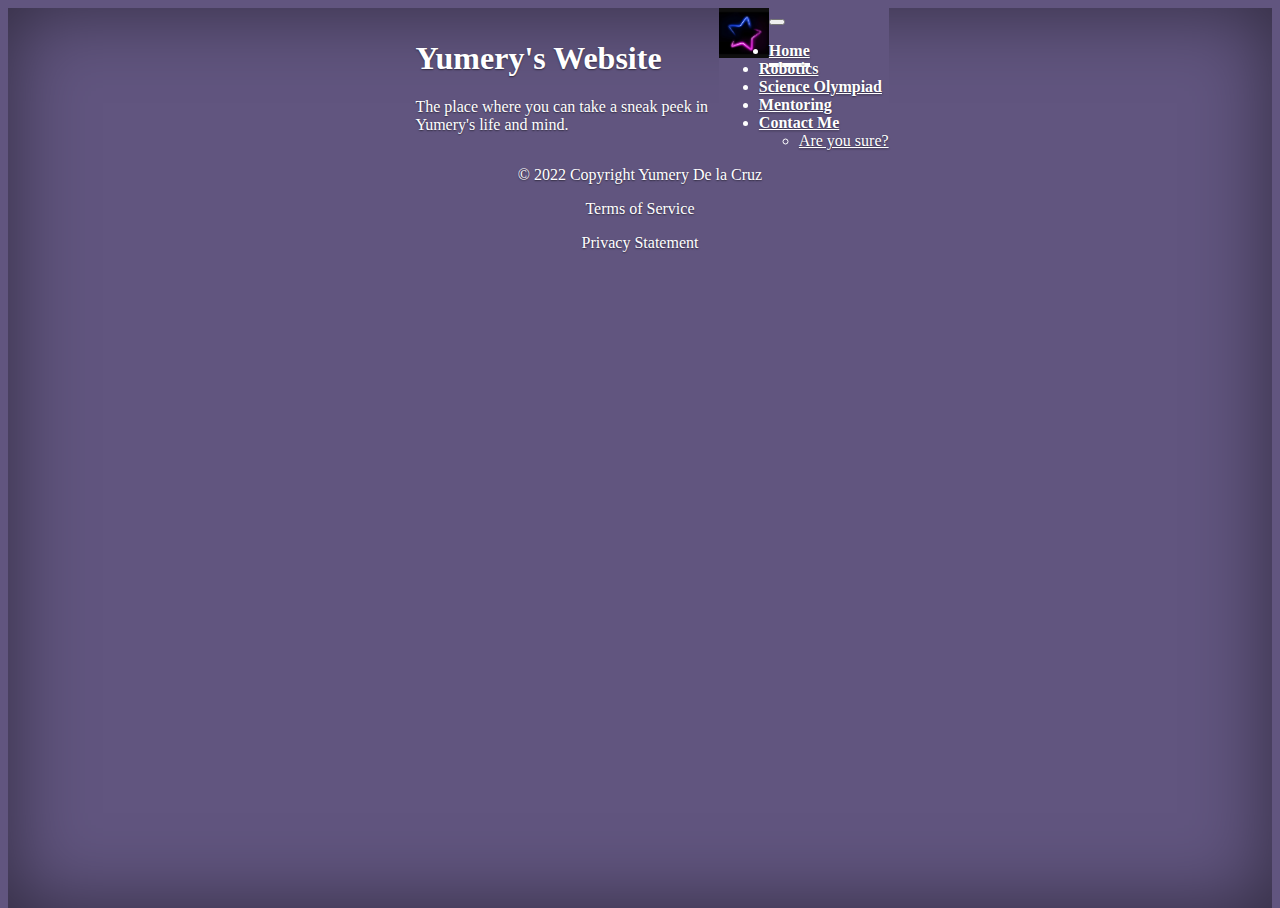
<file: index.html>
<!DOCTYPE html>
<html lang="en">
<head>
    <!-- DEVELOPER: Yumery De la Cruz, IS117-003, Fall 2022 -->
    <meta charset="UTF-8">
    <meta name="viewport" content="width=device-width, initial-scale=1">
    <title>Yumery's Website</title>
    <link rel="shortcut icon" href="images/shooting_star.png">
    <link href="https://cdn.jsdelivr.net/npm/bootstrap@5.2.2/dist/css/bootstrap.min.css" rel="stylesheet" integrity="sha384-Zenh87qX5JnK2Jl0vWa8Ck2rdkQ2Bzep5IDxbcnCeuOxjzrPF/et3URy9Bv1WTRi" crossorigin="anonymous">
    <link href="styles/main.css" rel="stylesheet">
</head>
<body class="text-center">
    <div class="cover-container d-flex h-100 p-3 mx-auto flex-column">
        <header class="masthead mb-auto">
            <div class="inner">
                <nav class="navbar navbar-expand-lg nav-masthead justify-content-center bg-mine">
                    <div class="container-fluid">
                        <img class="navbar-brand img-thumbnail masthead-brand" src="images/neon_star.jpg" alt="Red and Blue Neon Star" height="50px" width="50px">
                        <button class="navbar-toggler" type="button" data-bs-toggle="collapse" data-bs-target="#navbarNavDropdown" aria-controls="navbarNavDropdown" aria-expanded="false" aria-label="Toggle navigation">
                            <span class="navbar-toggler-icon"></span>
                        </button>
                        <div class="collapse navbar-collapse" id="navbarNavDropdown">
                            <ul class="navbar-nav">
                                <li class="nav-item">
                                    <a class="nav-link active" aria-current="page" href="#">Home</a>
                                </li>
                                <li class="nav-item">
                                    <a class="nav-link" href="pages/robotics.html">Robotics</a>
                                </li>
                                <li class="nav-item">
                                    <a class="nav-link" href="pages/science_olympiad.html">Science Olympiad</a>
                                </li>
                                <li class="nav-item">
                                    <a class="nav-link" href="pages/mentoring.html">Mentoring</a>
                                </li>
                                <li class="nav-item dropdown">
                                    <a class="nav-link dropdown-toggle" href="#" role="button" data-bs-toggle="dropdown" aria-expanded="false">
                                    Contact Me
                                    </a>
                                    <ul class="dropdown-menu">
                                        <li><a class="dropdown-item" href="pages/contact_me.html">Are you sure?</a></li>
                                    </ul>
                                </li>
                            </ul>
                        </div>
                    </div>
                </nav>
            </div>
        </header>
        <main role="main" class="inner cover">
            <h1 class="cover-heading">Yumery's Website</h1>
            <p class="lead">The place where you can take a sneak peek in Yumery's life and mind.</p>
        </main>
        <footer class="d-flex flex-wrap justify-content-between align-items-center py-3 my-4 border-top">
            <div class="text-center p-4 bg-mine">
                <p>&copy 2022 Copyright Yumery De la Cruz</p>
                <p>Terms of Service</p>
                <p>Privacy Statement</p>
            </div>
        </footer>
    </div>
    <script src="https://cdn.jsdelivr.net/npm/bootstrap@5.2.2/dist/js/bootstrap.bundle.min.js" integrity="sha384-OERcA2EqjJCMA+/3y+gxIOqMEjwtxJY7qPCqsdltbNJuaOe923+mo//f6V8Qbsw3" crossorigin="anonymous"></script>
</body>
</html>
</file>
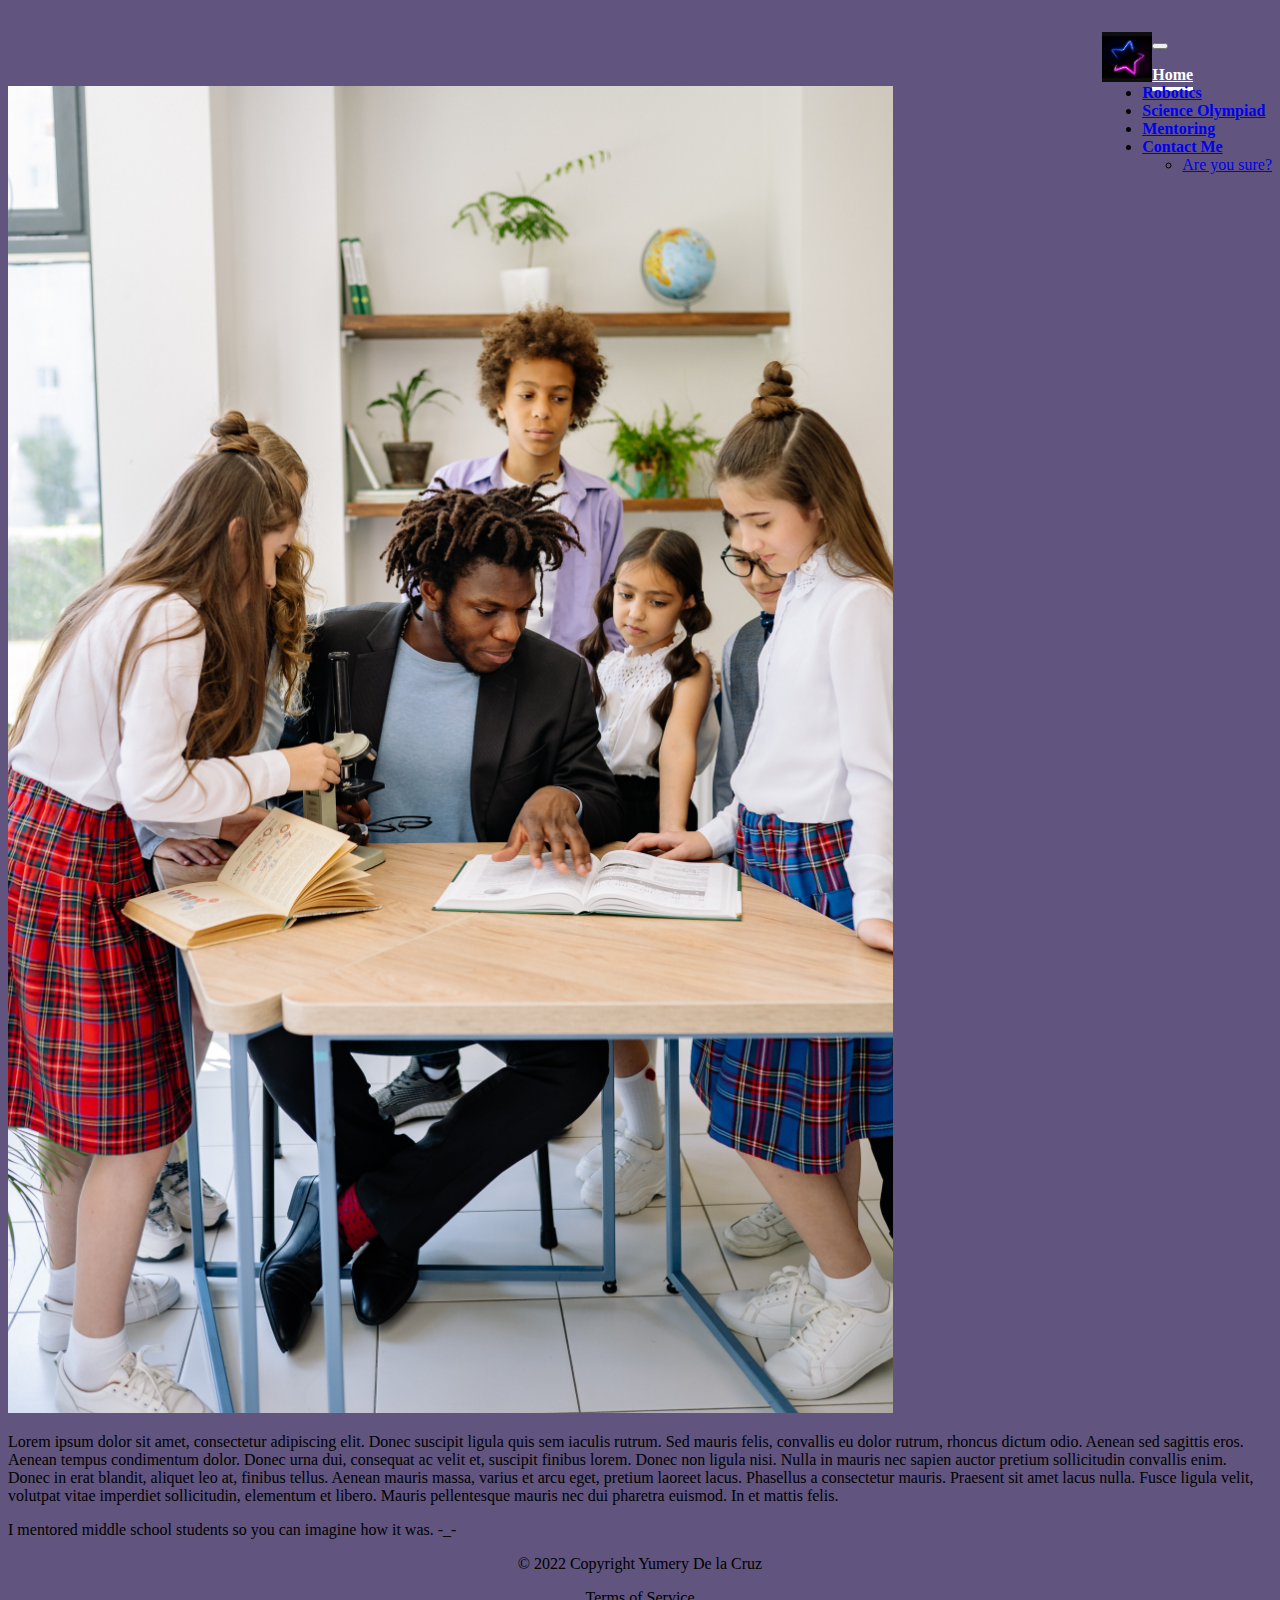
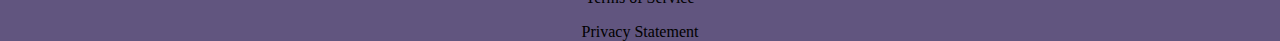
<file: pages/mentoring.html>
<!DOCTYPE html>
<html lang="en">
<head>
    <!-- DEVELOPER: Yumery De la Cruz, IS117-003, Fall 2022 -->
    <meta charset="UTF-8">
    <meta name="viewport" content="width=device-width, initial-scale=1">
    <title>Mentoring - Yumery's Website</title>
    <link rel="shortcut icon" href="../images/shooting_star.png">
    <link href="https://cdn.jsdelivr.net/npm/bootstrap@5.2.2/dist/css/bootstrap.min.css" rel="stylesheet" integrity="sha384-Zenh87qX5JnK2Jl0vWa8Ck2rdkQ2Bzep5IDxbcnCeuOxjzrPF/et3URy9Bv1WTRi" crossorigin="anonymous">
    <link href="../styles/content.css" rel="stylesheet">
</head>
<body>
    <header class="masthead mb-auto">
        <div class="inner">
            <nav class="navbar navbar-expand-lg nav-masthead justify-content-center bg-mine">
                <div class="container-fluid">
                    <img class="navbar-brand img-thumbnail masthead-brand" src="../images/neon_star.jpg" alt="Red and Blue Neon Star" height="50px" width="50px">
                    <button class="navbar-toggler" type="button" data-bs-toggle="collapse" data-bs-target="#navbarNavDropdown" aria-controls="navbarNavDropdown" aria-expanded="false" aria-label="Toggle navigation">
                        <span class="navbar-toggler-icon"></span>
                    </button>
                    <div class="collapse navbar-collapse" id="navbarNavDropdown">
                        <ul class="navbar-nav">
                            <li class="nav-item">
                                <a class="nav-link active"  href="../index.html">Home</a>
                            </li>
                            <li class="nav-item">
                                <a class="nav-link" href="robotics.html">Robotics</a>
                            </li>
                            <li class="nav-item">
                                <a class="nav-link" href="science_olympiad.html">Science Olympiad</a>
                            </li>
                            <li class="nav-item">
                                <a class="nav-link" aria-current="page" href="#">Mentoring</a>
                            </li>
                            <li class="nav-item dropdown">
                                <a class="nav-link dropdown-toggle" href="#" role="button" data-bs-toggle="dropdown" aria-expanded="false">
                                    Contact Me
                                </a>
                                <ul class="dropdown-menu">
                                    <li><a class="dropdown-item" href="contact_me.html">Are you sure?</a></li>
                                </ul>
                            </li>
                        </ul>
                    </div>
                </div>
            </nav>
        </div>
    </header>
    <br>
    <br>
    <br>
    <main>
        <aside>
            <img class="img-page portrait"  src="../images/pexels-yan-krukov-8617842.jpg" alt="A room of people">
        </aside>
        <section>
            <p class="text-wrap">Lorem ipsum dolor sit amet, consectetur adipiscing elit. Donec suscipit ligula quis sem iaculis rutrum. Sed mauris felis, convallis eu dolor rutrum, rhoncus dictum odio. Aenean sed sagittis eros. Aenean tempus condimentum dolor. Donec urna dui, consequat ac velit et, suscipit finibus lorem. Donec non ligula nisi. Nulla in mauris nec sapien auctor pretium sollicitudin convallis enim. Donec in erat blandit, aliquet leo at, finibus tellus. Aenean mauris massa, varius et arcu eget, pretium laoreet lacus. Phasellus a consectetur mauris. Praesent sit amet lacus nulla. Fusce ligula velit, volutpat vitae imperdiet sollicitudin, elementum et libero. Mauris pellentesque mauris nec dui pharetra euismod. In et mattis felis.</p>
            <p class="text-wrap">I mentored middle school students so you can imagine how it was. -_-  </p>
        </section>
    </main>
    <div class="container">
        <footer class="d-flex flex-wrap justify-content-between align-items-center py-3 my-4 border-top">
            <div class="col-md-4 d-flex align-items-center bg-mine">
                <p>&copy 2022 Copyright Yumery De la Cruz</p>
                <p>Terms of Service</p>
                <p>Privacy Statement</p>
            </div>
        </footer>
    </div>
    <script src="https://cdn.jsdelivr.net/npm/bootstrap@5.2.2/dist/js/bootstrap.bundle.min.js" integrity="sha384-OERcA2EqjJCMA+/3y+gxIOqMEjwtxJY7qPCqsdltbNJuaOe923+mo//f6V8Qbsw3" crossorigin="anonymous"></script>
</body>
</html>
</file>
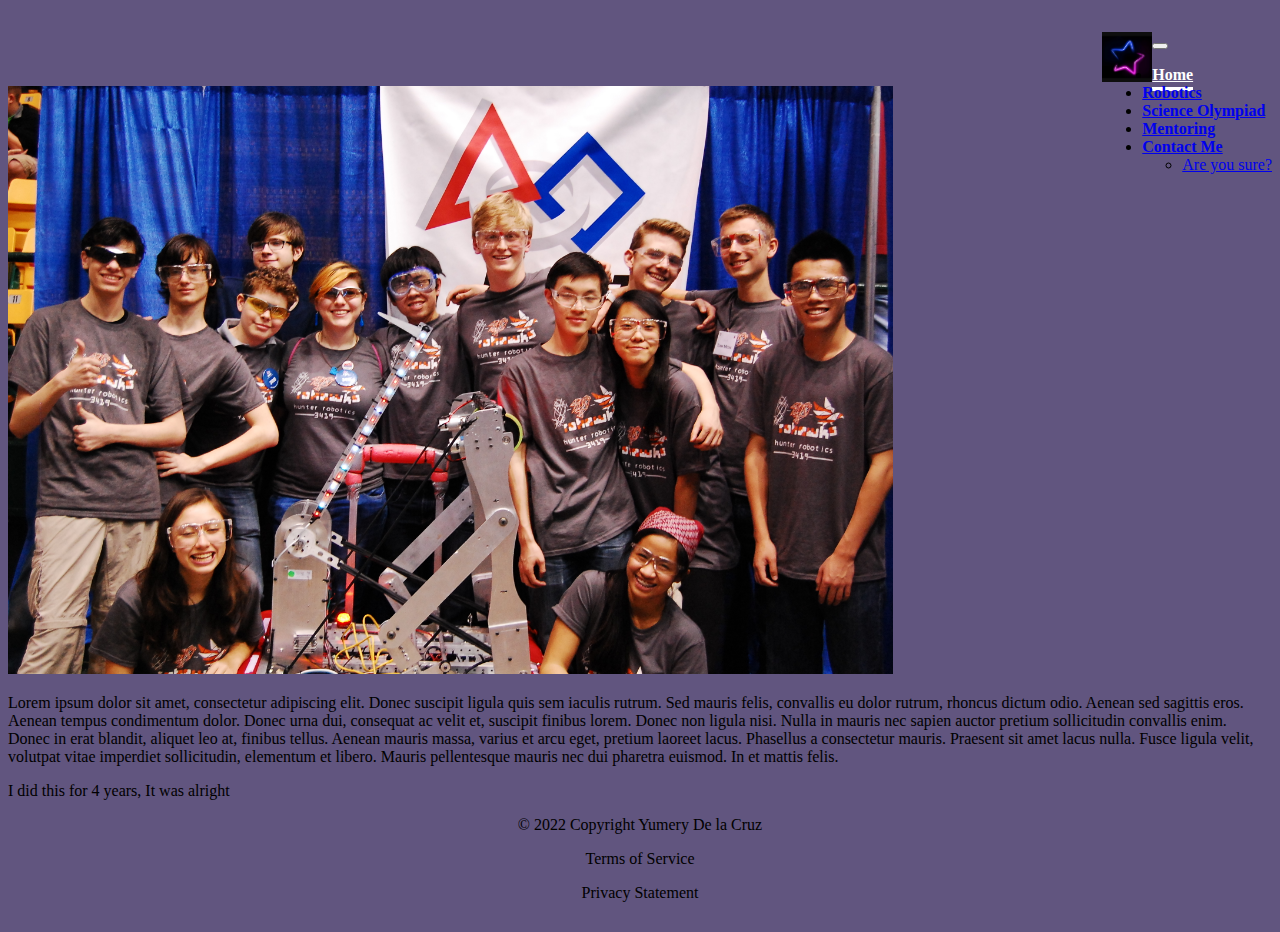
<file: pages/robotics.html>
<!DOCTYPE html>
<html lang="en">
<head>
    <!-- DEVELOPER: Yumery De la Cruz, IS117-003, Fall 2022 -->
    <meta charset="UTF-8">
    <meta name="viewport" content="width=device-width, initial-scale=1">
    <title>Robotics - Yumery's Website</title>
    <link rel="shortcut icon" href="../images/shooting_star.png">
    <link href="https://cdn.jsdelivr.net/npm/bootstrap@5.2.2/dist/css/bootstrap.min.css" rel="stylesheet" integrity="sha384-Zenh87qX5JnK2Jl0vWa8Ck2rdkQ2Bzep5IDxbcnCeuOxjzrPF/et3URy9Bv1WTRi" crossorigin="anonymous">
    <link href="../styles/content.css" rel="stylesheet">
</head>
<body>
    <header class="masthead mb-auto">
        <div class="inner">
            <nav class="navbar navbar-expand-lg nav-masthead justify-content-center bg-mine">
                <div class="container-fluid">
                    <img class="navbar-brand img-thumbnail masthead-brand" src="../images/neon_star.jpg" alt="Red and Blue Neon Star" height="50px" width="50px">
                    <button class="navbar-toggler" type="button" data-bs-toggle="collapse" data-bs-target="#navbarNavDropdown" aria-controls="navbarNavDropdown" aria-expanded="false" aria-label="Toggle navigation">
                        <span class="navbar-toggler-icon"></span>
                    </button>
                    <div class="collapse navbar-collapse" id="navbarNavDropdown">
                        <ul class="navbar-nav">
                            <li class="nav-item">
                                <a class="nav-link active" href="../index.html">Home</a>
                            </li>
                            <li class="nav-item">
                                <a class="nav-link" aria-current="page" href="#">Robotics</a>
                            </li>
                            <li class="nav-item">
                                <a class="nav-link" href="science_olympiad.html">Science Olympiad</a>
                            </li>
                            <li class="nav-item">
                                <a class="nav-link" href="mentoring.html">Mentoring</a>
                            </li>
                            <li class="nav-item dropdown">
                                <a class="nav-link dropdown-toggle" href="#" role="button" data-bs-toggle="dropdown" aria-expanded="false">
                                    Contact Me
                                </a>
                                <ul class="dropdown-menu">
                                    <li><a class="dropdown-item" href="contact_me.html">Are you sure?</a></li>
                                </ul>
                            </li>
                        </ul>
                    </div>
                </div>
            </nav>
        </div>
    </header>
    <br>
    <br>
    <br>
    <main>
        <aside>
            <img class="img-page landscape" src="../images/NYC_Robotics_Team.jpg" c alt="NYC Robotics Team">
        </aside>
        <section>
            <p class="text-wrap">Lorem ipsum dolor sit amet, consectetur adipiscing elit. Donec suscipit ligula quis sem iaculis rutrum. Sed mauris felis, convallis eu dolor rutrum, rhoncus dictum odio. Aenean sed sagittis eros. Aenean tempus condimentum dolor. Donec urna dui, consequat ac velit et, suscipit finibus lorem. Donec non ligula nisi. Nulla in mauris nec sapien auctor pretium sollicitudin convallis enim. Donec in erat blandit, aliquet leo at, finibus tellus. Aenean mauris massa, varius et arcu eget, pretium laoreet lacus. Phasellus a consectetur mauris. Praesent sit amet lacus nulla. Fusce ligula velit, volutpat vitae imperdiet sollicitudin, elementum et libero. Mauris pellentesque mauris nec dui pharetra euismod. In et mattis felis.</p>
            <p class="text-wrap">I did this for 4 years, It was alright</p>
        </section>
    </main>
    <div class="container">
        <footer class="d-flex flex-wrap justify-content-between align-items-center py-3 my-4 border-top">
            <div class="col-md-4 d-flex align-items-center bg-mine">
                <p>&copy 2022 Copyright Yumery De la Cruz</p>
                <p>Terms of Service</p>
                <p>Privacy Statement</p>
            </div>
        </footer>
    </div>
    <script src="https://cdn.jsdelivr.net/npm/bootstrap@5.2.2/dist/js/bootstrap.bundle.min.js" integrity="sha384-OERcA2EqjJCMA+/3y+gxIOqMEjwtxJY7qPCqsdltbNJuaOe923+mo//f6V8Qbsw3" crossorigin="anonymous"></script>
</body>
</html>
</file>
<file: styles/main.css>
/*DEVELOPER: Yumery De la Cruz, IS117-003, Fall 2022*/

.bg-mine{
    background-color: #61557f!important;
}
a.bg-mine:focus, a.bg-mine:hover, button.bg-mine:focus, button.bg-mine:hover{
    background-color: #805477!important;
}

/*Borrowed CSS*/

/* Links */
a,
a:focus,
a:hover {
  color: #fff;
}

/*Base structure*/
html,
body {
  height: 100%;
  background-color: #61557f;
}
body {
  display: -ms-flexbox;
  display: -webkit-box;
  display: flex;
  -ms-flex-pack: center;
  -webkit-box-pack: center;
  justify-content: center;
  color: #fff;
  text-shadow: 0 .05rem .1rem rgba(0, 0, 0, .5);
  box-shadow: inset 0 0 5rem rgba(0, 0, 0, .5);
}
.cover-container {
  max-width: 42em;
}

/*Header*/
.masthead {
  margin-bottom: 2rem;
}
.masthead-brand {
  margin-bottom: 0;
}
.nav-masthead .nav-link {
  padding: .25rem 0;
  font-weight: 700;
  background-color: transparent;
  border-bottom: .25rem solid transparent;
}
.nav-masthead .nav-link:hover,
.nav-masthead .nav-link:focus {
  border-bottom-color: rgba(255, 255, 255, .25);
}
.nav-masthead .nav-link + .nav-link {
  margin-left: 1rem;
}
.nav-masthead .active {
  color: #fff;
  border-bottom-color: #fff;
}
@media (min-width: 48em) {
  .masthead-brand {
    float: left;
  }
  .nav-masthead {
    float: right;
  }
}
    
/*Cover*/
.cover {
  padding: 0 1.5rem;
}
.cover .btn-lg {
  padding: .75rem 1.25rem;
  font-weight: 700;
}


/* Footer*/
.mastfoot {
  color: rgba(255, 255, 255, .5);
}
footer p{
  clear: both;
  text-align: center;
}
</file>
<file: styles/content.css>
/*DEVELOPER: Yumery De la Cruz, IS117-003, Fall 2022*/

.bg-mine{
    background-color: #61557f!important;
}
a.bg-mine:focus, a.bg-mine:hover, button.bg-mine:focus, button.bg-mine:hover {
    background-color: #805477 !important;
}
/*Base structure*/
html,
body {
    height: 100%;
    background-color: #61557f;
}
.cover-container {
    max-width: 42em;
}

/*Header*/
.masthead {
    margin-bottom: 2rem;
}
.masthead-brand {
    margin-bottom: 0;
}
.nav-masthead .nav-link {
    padding: .25rem 0;
    font-weight: 700;
    background-color: transparent;
    border-bottom: .25rem solid transparent;
}
.nav-masthead .nav-link:hover,
.nav-masthead .nav-link:focus {
    border-bottom-color: rgba(255, 255, 255, .25);
}
.nav-masthead .nav-link + .nav-link {
    margin-left: 1rem;
}
.nav-masthead .active {
    color: #fff;
    border-bottom-color: #fff;
}
@media (min-width: 48em) {
    .masthead-brand {
        float: left;
    }
    .nav-masthead {
        float: right;
    }
}

/*Cover*/
.cover {
    padding: 0 1.5rem;
}
.cover .btn-lg {
    padding: .75rem 1.25rem;
    font-weight: 700;
}
/*Section*/

/*Image*/
aside img{
    height: auto;
    width: 70%;
}
aside img .portrait{
    height: 70%;
    width: auto;
}
/*Footer*/
footer{
    clear: both;
    text-align: center;
}
</file>
